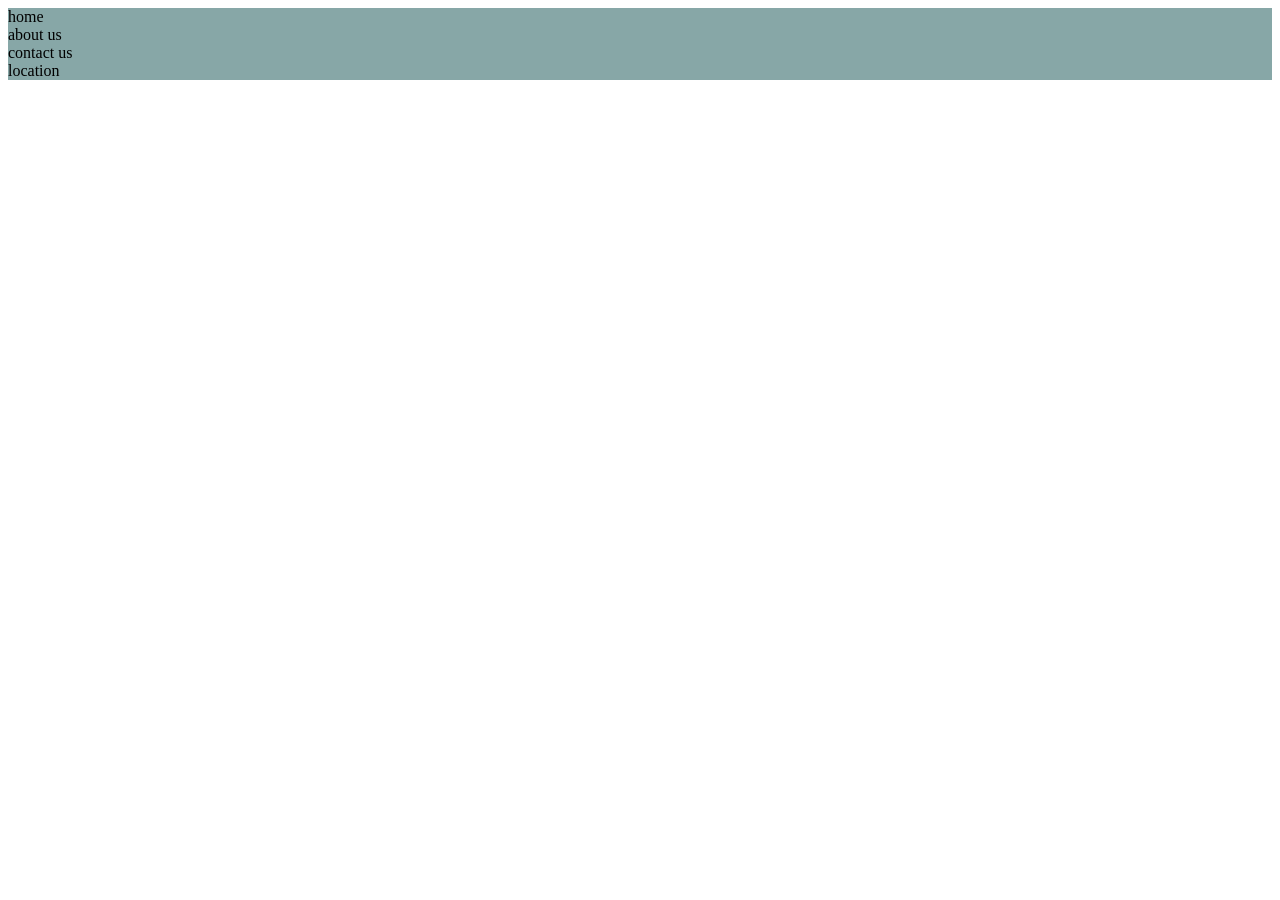
<file: index.html>
<!DOCTYPE html>
<html lang="en">
<head>
    <meta charset="UTF-8">
    <meta name="viewport" content="width=device-width, initial-scale=1.0">
    <link rel="stylesheet" href="style.css">
    <title>week 2</title>
</head>
<body>
            <!-- <div class="container">
                <div class="item1">Computer engineering</div>
                <div class="item2">Civil engineering</div>
                <div class="item3">Electrical engineering</div>
            </div> -->

            <div 
                <div class="item">home</div>
                <div class="item">about us</div>
                <div class="item">contact us</div>
                <div class="item">location</div>

            </div>
               




   
</body>
</html>
</file>
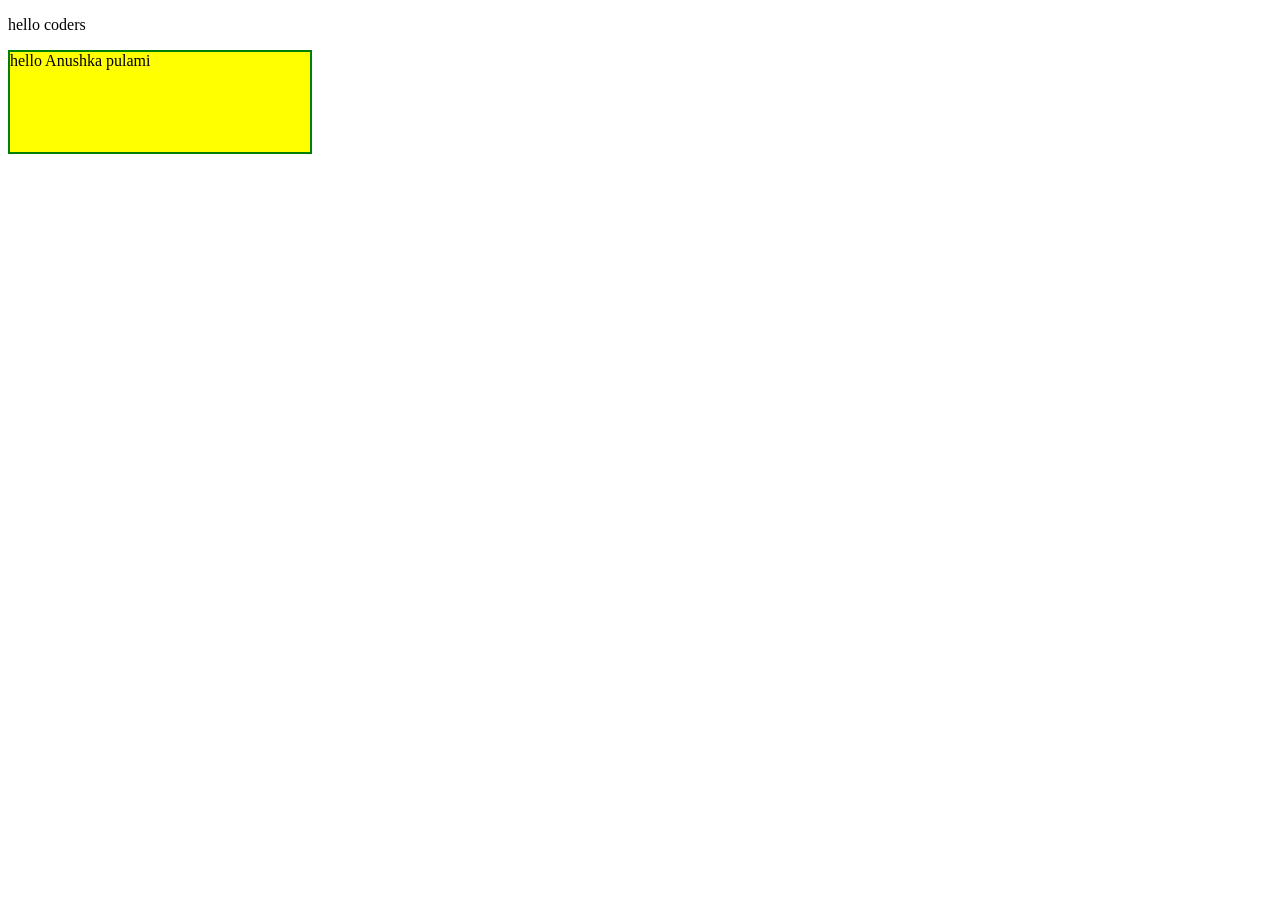
<file: animation.html>
<!DOCTYPE html>
<html lang="en">
<head>
    <meta charset="UTF-8">
    <meta name="viewport" content="width=device-width, initial-scale=1.0">
    <title>Document</title>
    <link rel="stylesheet" href="animation.css">

</head>
<body>
    <p>hello coders</p>
    <div class="item">hello Anushka pulami</div>
    
</body>
</html>
</file>
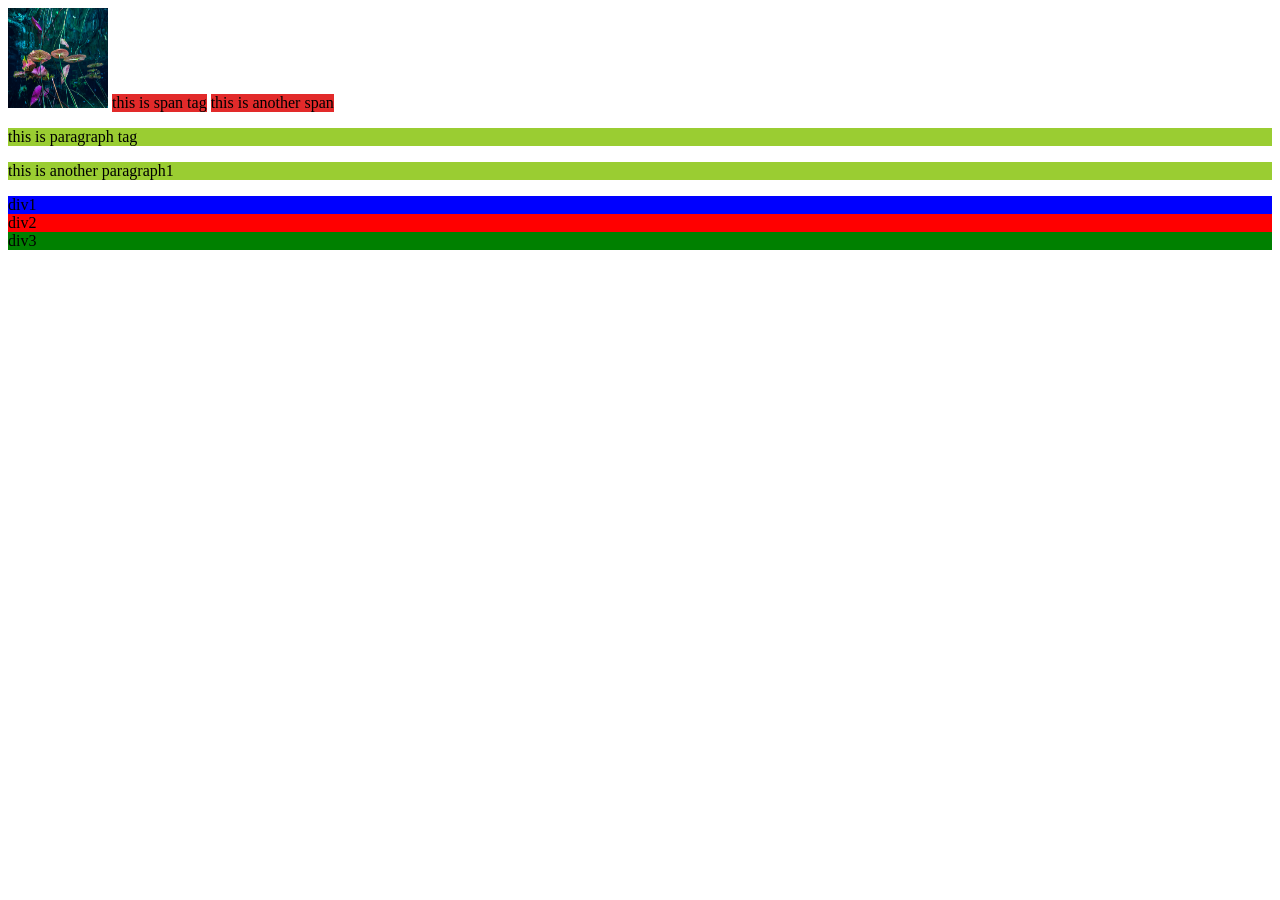
<file: display.html>
<!DOCTYPE html>
<html lang="en">
<head>
    <meta charset="UTF-8">
    <meta name="viewport" content="width=device-width, initial-scale=1.0">
    <link rel="stylesheet" href="display.css">
    <title>display</title>
</head>
<body>
    <img src="a.jpg"alt="" width ="100px" height="100px"></img>
    <span> this is span tag</span>
    <span> this is another <span>span</span></span>
    <p> this is paragraph tag</p>
    <p> this is another paragraph1</p>
    <div class="div1">
        div1

    </div>
    <div class="div2">
        div2

    </div>
    <div class="div3">
        div3

    </div>
</body>
</html>
</file>
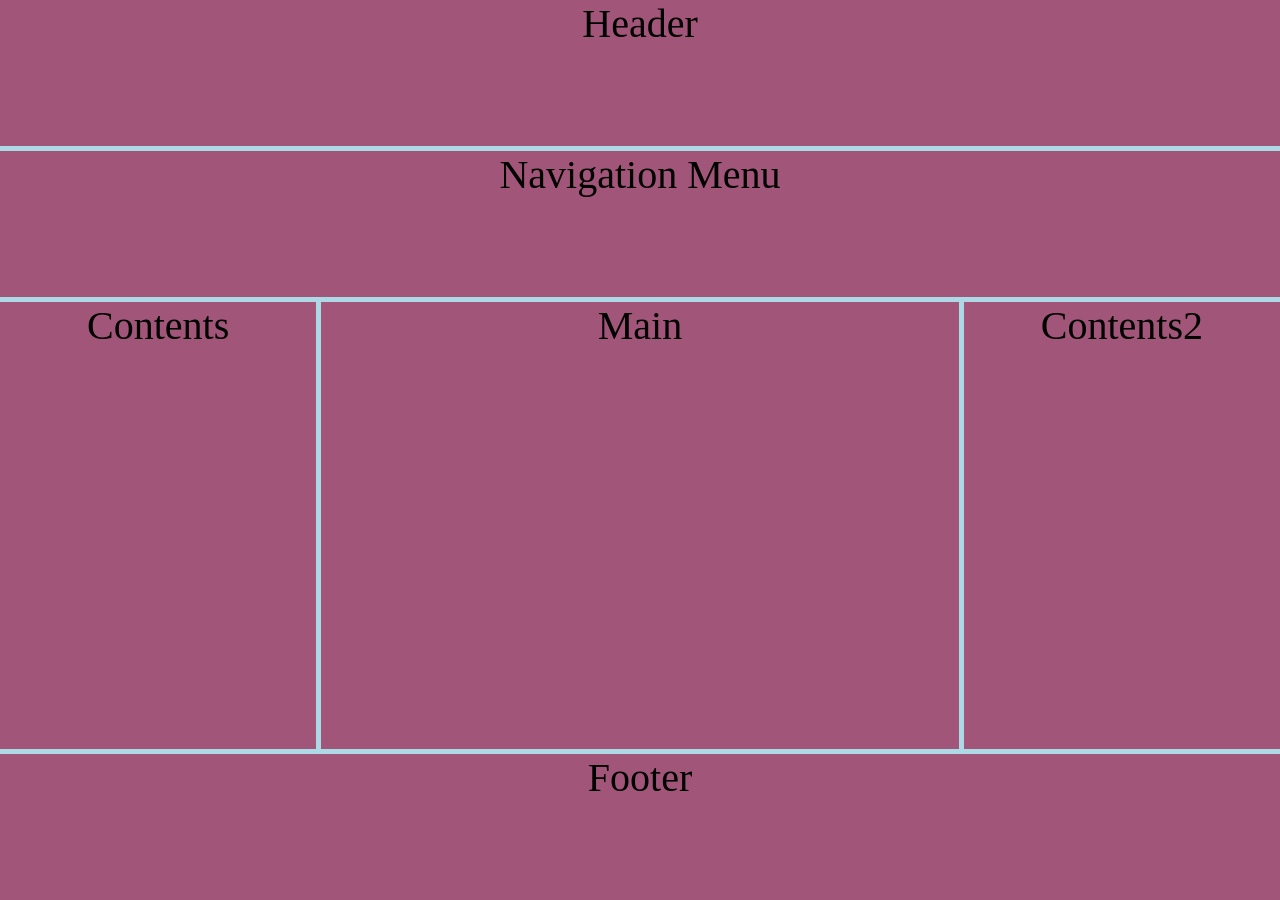
<file: grid.html>
<!DOCTYPE html>
<html lang="en">
<head>
    <meta charset="UTF-8">
    <meta name="viewport" content="width=device-width, initial-scale=1.0">
    <link rel="stylesheet" href="grid.css">
    <title>day12</title>
</head>
<body>
    <body>
        <div class="container">
            <div class="item item1">Header</div>
            <div class="item item2">Navigation Menu</div>
            <div class="item item3">Contents</div>
            <div class="item item4">Main</div>
            <div class="item item5">Contents2</div>
            <div class="item item6">Footer</div>

            
           
            
        
        </div>
        
    </body>
    
</body>
</html>
</file>
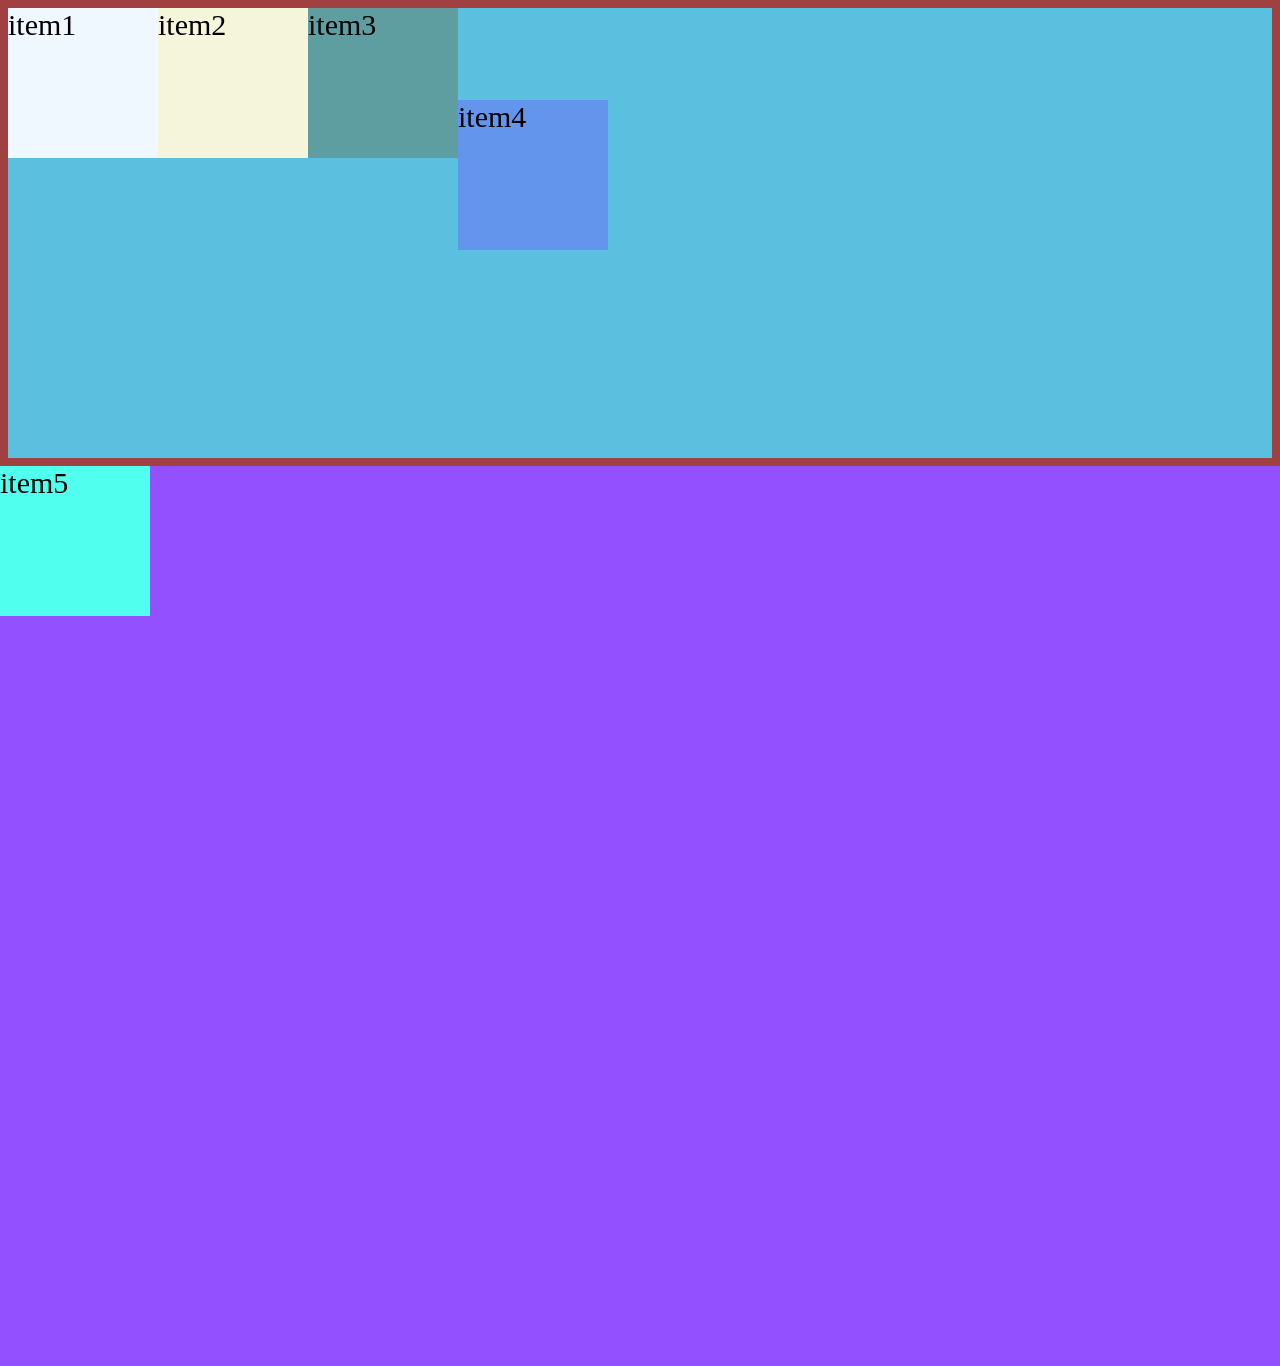
<file: position.html>
<!DOCTYPE html>
<html lang="en">
<head>
    <meta charset="UTF-8">
    <meta name="viewport" content="width=device-width, initial-scale=1.0">
    <link rel="stylesheet" href="position.css">
    <title>learning css positioning</title>
</head>
<body>
<div class="container">
    <div class="item item1">item1</div>
    <div class="item item2">item2</div>
    <div class="item item3">item3</div>
    <div class="item item4">item4</div>
</div>
<div class="container1">
    <div class="item5">item5</div>
</div>
    
</body>
</html>
</file>
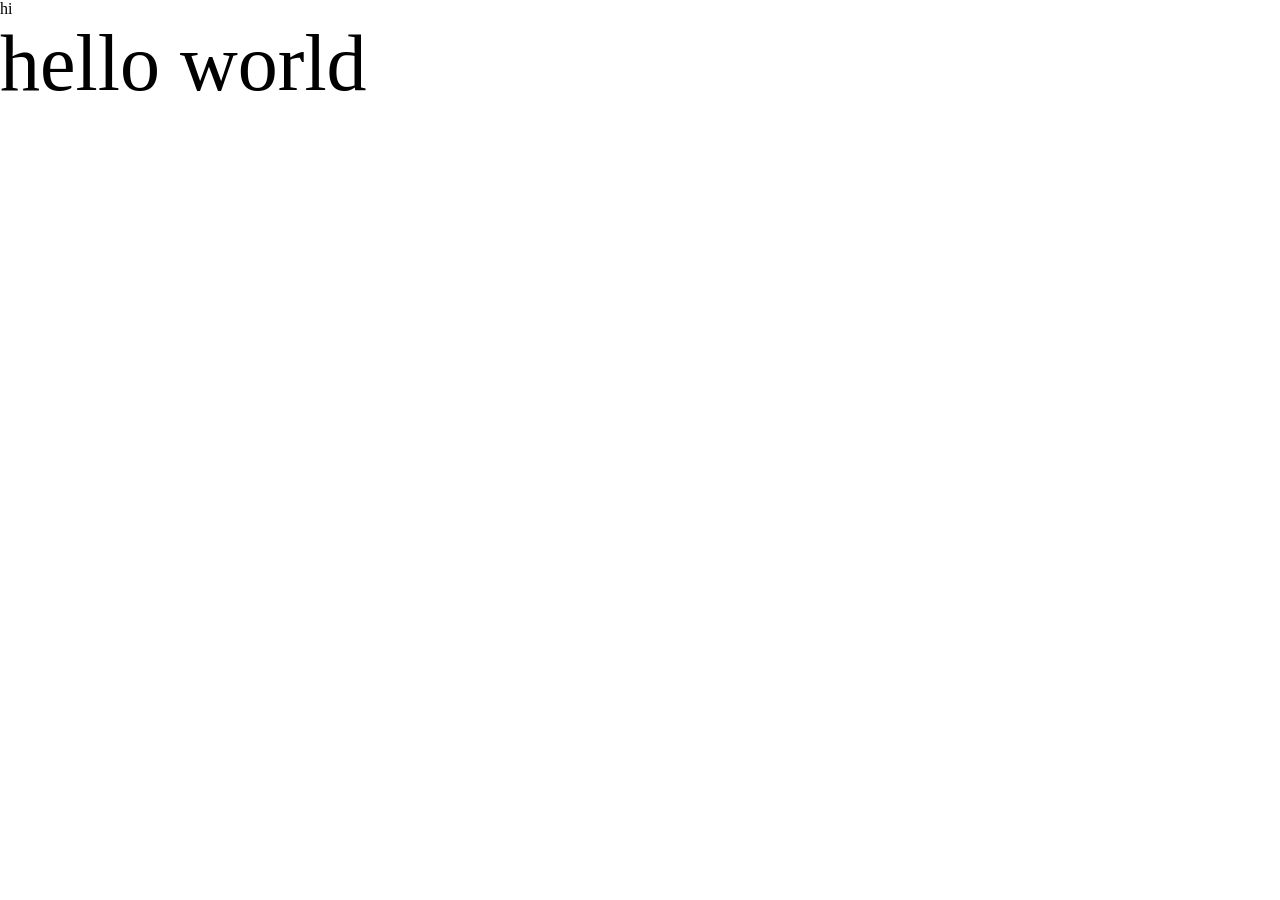
<file: units.html>
<!DOCTYPE html>
<html lang="en">
<head>
    <meta charset="UTF-8">
    <meta name="viewport" content="width=device-width, initial-scale=1.0">
    <link rel="stylesheet" href="units.css">
    <title>units css</title>
</head>
<body>
    <!-- <div class="parent">
      
        <div class="child">
            this is childe
        </div>

    </div> -->
    <!-- <div class="container">
        Hello digital world -->
       <div class="parent">hi
        <div class="child">
            hello world
        </div>
       </div>
       

    </div>
    
</body>
</html>
</file>
<file: style.css>
/* .item {
    background-color: pink;
    color: black;
    height: 150px;
    width: 150px;
   margin-button: 10px;
   padding: 5px;
   border: 1px solid rgb(240, 230, 230);
   font-size: x-large;
   text-align: center;
   font-family: Verdana, Geneva, Tahoma, sans-serif;
   align-content: center;
  
   
}
.container{
    background-color: skyblue;
    display: flex;
    height: 100vh;
    justify-content: space-around;
    gap: 3px;



    
}   
.item1{
    background-color: rgb(151, 165, 186);
     color: black;
    height: 150px;
    width: 150px;
   margin-button: 10px;
   padding: 5px;
   border: 1px solid rgb(240, 230, 230);
   font-size: x-large;
   text-align: center;
   font-family: Verdana, Geneva, Tahoma, sans-serif;
   align-content: center;
   

    
}
.item2{
    background-color: rgb(155, 190, 225);
    color: black;
    height: 150px;
    width: 150px;
   margin-button: 10px;
   padding: 5px;
   border: 1px solid rgb(240, 230, 230);
   font-size: x-large;
   text-align: center;
   font-family: Verdana, Geneva, Tahoma, sans-serif;
   align-content: center;
}
.item3{
    background-color: rgb(90, 112, 134);
    color: black;
    height: 150px;
    width: 150px;
   margin-button: 10px;
   padding: 5px;
   border: 1px solid rgb(240, 230, 230);
   font-size: x-large;
   text-align: center;
   font-family: Verdana, Geneva, Tahoma, sans-serif;
   align-content: center;
   /* flex-grow: 1; */
  
}
.item4{
    background-color: rgb(38, 118, 198);
    color: black;
    height: 150px;
    width: 150px;
   margin-button: 10px;
   padding: 5px;
   border: 1px solid rgb(240, 230, 230);
   font-size: x-large;
   text-align: center;
   font-family: Verdana, Geneva, Tahoma, sans-serif;
   align-content: center;
   /* flex-grow: 1; */
  
} */

.container{
    list-style-type: none;
    background-color: rgb(33, 40, 104);
}
.item{
    background-color: rgb(135, 167, 167);
    display: flex;
    justify-content: space-between;
    text-align: left;}
</file>
<file: animation.css>
p{
    animation: hellocoder 2s ease-in;
}
@keyframes hellocoder{
    0%{
        color: blue;
    }
    70%{
        color: red;
    }
    100%{
        color: green;
        font-size: 50px;
    }
}
.item{
    height: 100px;
    width: 300px;
    background-color: yellow;
    border: 2px solid green;
    animation: helloAnushka 10s ease-in-out;
}

    
        @keyframes helloAnushka{
    0%{
        color: blue;
    }
    50%{
        background-color: yellow;
        border: 50px solid green;
    }
    100%{
        font-size: 60px;
    }
}
</file>
<file: display.css>
.div1{
    background-color: blue;
}
.div2{
    background-color: red;

}
.div3{
    background-color: green;
}
p{
    background-color: yellowgreen;
}
span{
    background-color: rgb(226, 42, 42);
    display: inline-block;
   
}
</file>
<file: grid.css>
*{
    margin: 0;
    /* padding: 0; */
}
.container{
    background-color: lightblue;
    height: 100vh;
    width: 100vw;
    
    display: grid;
    grid-template-columns: 1fr  1fr 1fr 1fr;
    grid-template-rows: repeat(6,1fr);
    gap: 5px;
    grid-template-areas:
    "header header header header"
    "navigationMenu navigationMenu navigationMenu navigationMenu"
    "contents main main contents2"
    "contents main main contents2"
    "contents main main contents2"
    "footer footer footer footer"
    
    ;
    font-size: 40px;
}    

    /* column-gap: 10px;
    grid-template-rows: minmax(150,auto);
    grid-template-columns: repeat(4,1fr);
    row-gap: 10px;
    gap: 5px;
} */
.item{
    background-color: rgb(161, 86, 121);
    text-align: center;
    /* padding: 100px; */
    /* height: 300px; */
    /* width: 300px; */
}
.item1{
    grid-area: header;
    width: 100vw;
}
.item2{
    grid-area: navigationMenu;

}
.item3{
    grid-area: contents;
}
.item4{
    grid-area: main;
}
.item5{
    grid-area: contents2;
}
.item6{
    grid-area: footer;
}
</file>
<file: position.css>
*{
    padding:0px;
    margin: 0px;
    font-size: 30px;
}.container{
    background-color:rgb(91, 191, 224);
    height:50vh;  
    /* ^full screen ko lagi */
    display :flex;
    border: 8px solid rgb(160, 64, 64);
    
}
.item{
    height: 150px;
    width: 150px;
    margin-bottom: 2px;


}
.item1{
    background-color:aliceblue;
}
.item2{
    background-color:beige;

}
.item3{
    background-color:cadetblue;
   
   
    
}
.item4{
    background-color:cornflowerblue;
    position: sticky;
    top: 100px;
}
.container1{
    background-color:rgb(147, 80, 255);
    height: 100vh;
    
} 
.item5 {
    background-color:rgb(80, 255, 238);
    height: 150px;
    width: 150px;
    margin-bottom: 2px;
    position: sticky;

}
</file>
<file: units.css>
*{
    margin: 0;
    padding: 0;
    /* font-size: 40px; */

}
/* .parent{

    background-color: royalblue;
    /* height: 40px; */
    width: 50%;
} */
/* .child{
    background-color: aquamarine;
    /* height: 40px; */
    width: 20%;
} */
/* .container
{
    background-color: chartreuse;
    height: 100vh;
    /* width: 50vw; */
} */
.parent{
    font-size: 20px;


}
.child{
    font-size: 5em;
    height: 40rem;
}
</file>
